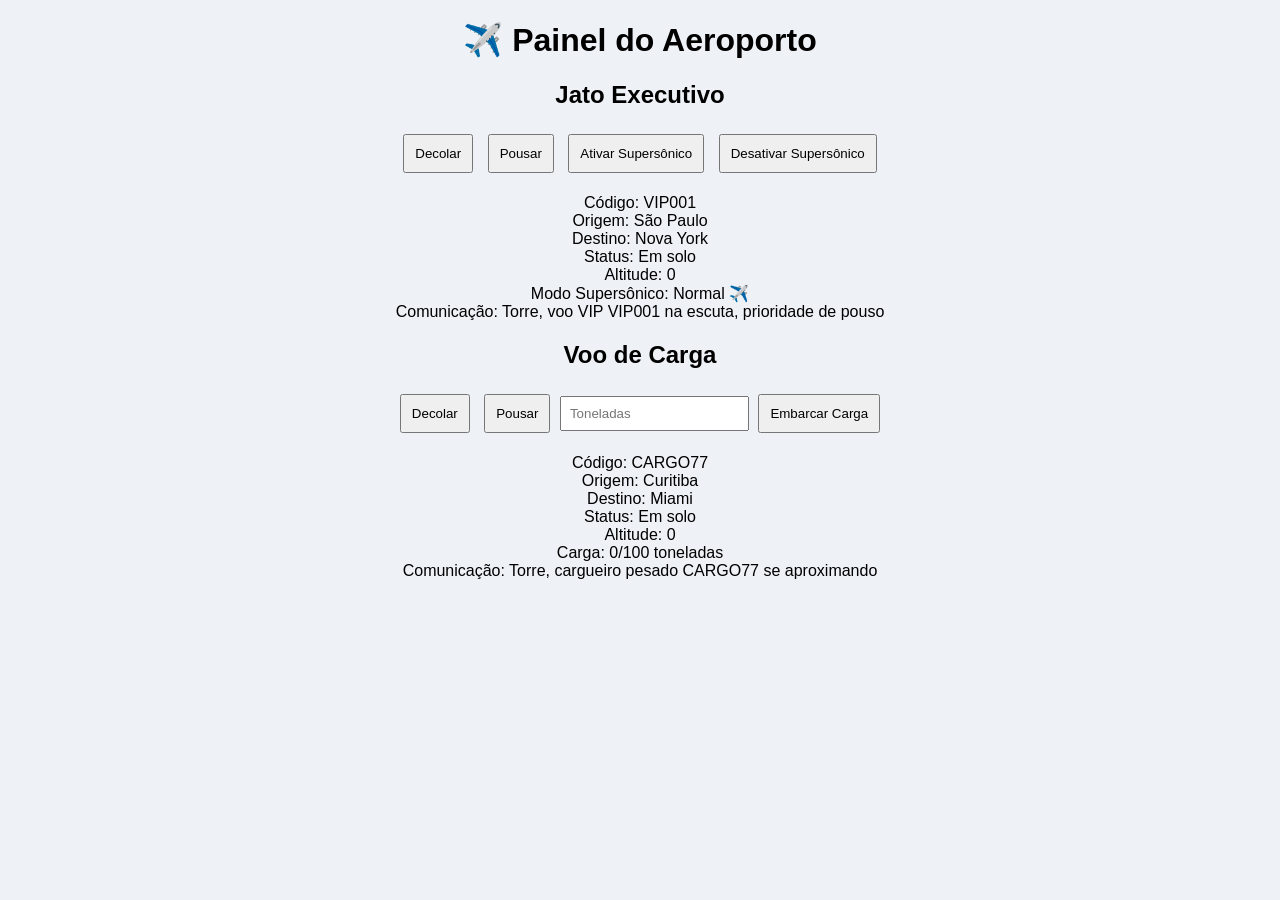
<file: index.html>
<!DOCTYPE html>
<html>

<head>
    <meta charset="UTF-8">
    <title>Aeroporto Inteligente</title>
    <link rel="stylesheet" href="style.css">
</head>

<body>

    <h1>✈️ Painel do Aeroporto</h1>

    <h2>Jato Executivo</h2>

    <button onclick="decolarJato()">Decolar</button>
    <button onclick="pousarJato()">Pousar</button>
    <button onclick="ativarSupersonico()">Ativar Supersônico</button>
    <button onclick="desativarSupersonico()">Desativar Supersônico</button>

    <p id="statusJato"></p>


    <h2>Voo de Carga</h2>

    <button onclick="decolarCarga()">Decolar</button>
    <button onclick="pousarCarga()">Pousar</button>

    <input type="number" id="pesoCarga" placeholder="Toneladas">

    <button onclick="embarcar()">Embarcar Carga</button>

    <p id="statusCarga"></p>

    <script src="script.js"></script>

</body>

</html>
</file>
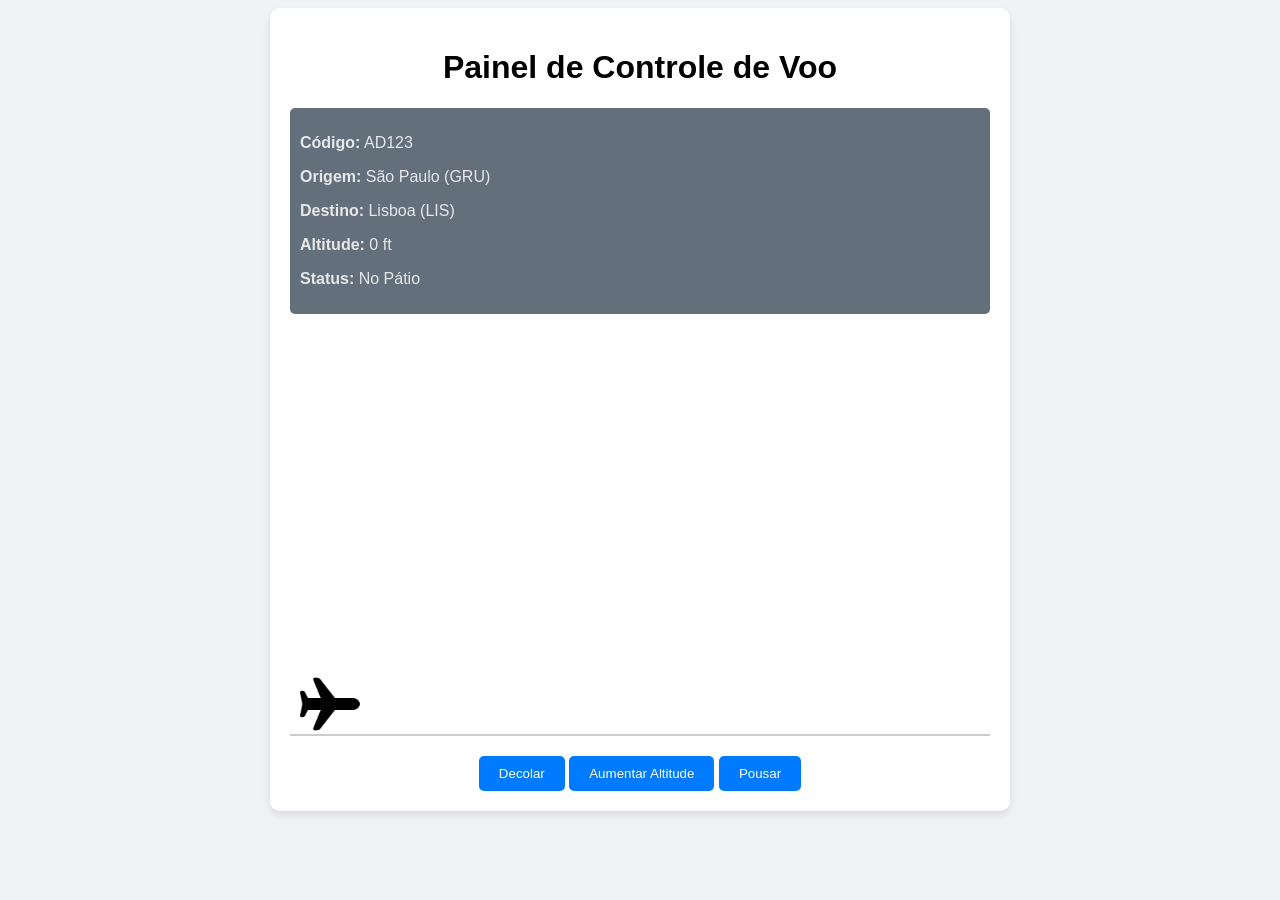
<file: Lombardi lIIW25/index.html>
<!DOCTYPE html>
<html lang="pt-br">
<head>
    <meta charset="UTF-8">
    <title>Aeroporto Inteligente - Sistema de Voo</title>
    <link rel="stylesheet" href="style.css">
</head>
<body>

    <div class="painel-voo">
        <h1>Painel de Controle de Voo</h1>
        
        <!-- Área de exibição dos dados -->
        <div id="cartao-voo">
            <p><strong>Código:</strong> <span id="txt-codigo">---</span></p>
            <p><strong>Origem:</strong> <span id="txt-origem">---</span></p>
            <p><strong>Destino:</strong> <span id="txt-destino">---</span></p>
            <p><strong>Altitude:</strong> <span id="txt-altitude">0</span> ft</p>
            <p><strong>Status:</strong> <span id="txt-status">Aguardando</span></p>
        </div>

        <!-- Imagem do Avião -->
        <div class="cenario">
            <img id="aviao" src="airplane-mode-on.jpg" alt="Avião">
        </div>

        <!-- Botões de Ação -->
        <div class="controles">
            <button onclick="meuVoo.decolar()">Decolar</button>
            <button onclick="meuVoo.decolar()">Aumentar Altitude</button>
            <button onclick="meuVoo.pousar()">Pousar</button>
        </div>
    </div>

    <script src="script.js"></script>
</body>
</html>
</file>
<file: style.css>
body{
  font-family: Arial;
  text-align:center;
  background:#eef2f7;
}

button{
  margin:5px;
  padding:10px;
}

input{
  padding:8px;
}
</file>
<file: Lombardi lIIW25/style.css>
body { 
    font-family: 'Franklin Gothic Medium', 'Arial Narrow', Arial, sans-serif; 
    background-color: #f0f2f5; 
    display: flex; 
    justify-content: center; 
}
.painel-voo { 
    background: white; 
    padding: 20px; 
    border-radius: 10px; 
    box-shadow: 0 4px 8px rgba(0,0,0,0.1); 
    width: 700px; text-align: center;
}
#cartao-voo { 
    text-align: left; 
    background: #63707c; 
    padding: 10px; 
    border-radius: 5px; 
    margin-bottom: 20px; 
    color: rgb(231, 231, 231);
}
.cenario { 
    height: 400px; 
    position: relative; 
    overflow: hidden; 
    border-bottom: 2px solid #ccc; 
    margin-bottom: 20px; 
}
#aviao { 
    width: 60px; 
    transition: all 1s ease-in-out; 
    position: absolute; 
    bottom: 0; left: 10px; 
}
button { 
    padding: 10px 20px;
    cursor: pointer; 
    background-color: #007bff; 
    color: white; 
    border: none;
    border-radius: 5px; 
}
button:hover { 
    background-color: #0056b3; 
}
</file>
